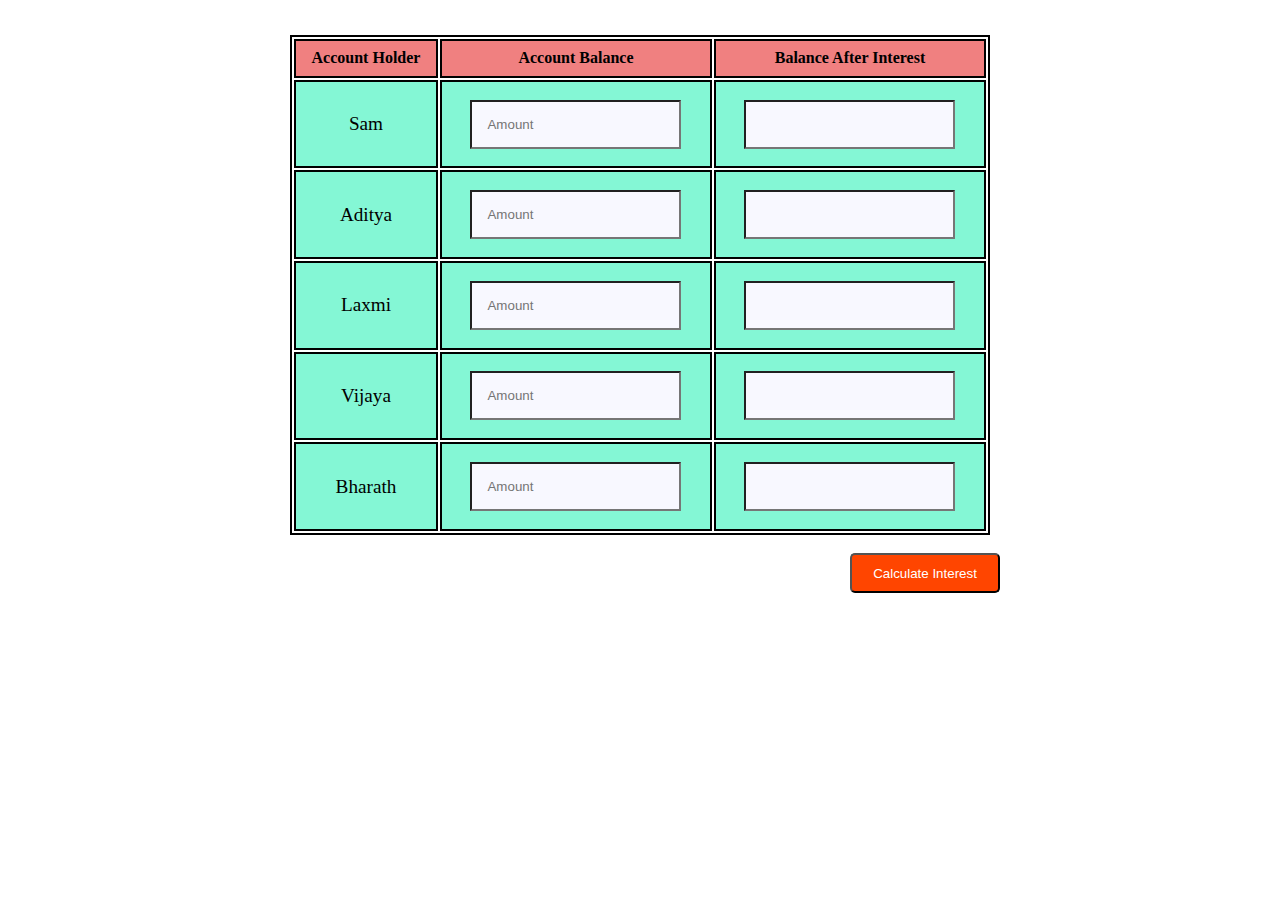
<file: BankIntrestManagement/index.html>
<!DOCTYPE html>
<html lang="en">
<head>
    <meta charset="UTF-8">
    <meta http-equiv="X-UA-Compatible" content="IE=edge">
    <meta name="viewport" content="width=device-width, initial-scale=1.0">
    <title>Account Management</title>
    <link rel="stylesheet" href="index.css">
</head>
<body>
    <div>
        <table>
            <tr>
              <th>Account Holder</th>
              <th>Account Balance</th>
              <th>Balance After Interest</th>
            </tr>
            <tr>
              <td>Sam</td>
              <td><input type="number" id="bank_balance1" placeholder="Amount"></td>
              <td><input type="number" id="updated_bank_balance1"></td>
            </tr>
            <tr>
              <td>Aditya</td>
              <td><input type="number" id="bank_balance2" placeholder="Amount"></td>
              <td><input type="number" id="updated_bank_balance2" ></td>
            </tr>
            <tr>
                <td>Laxmi</td>
                <td ><input type="number" id="bank_balance3" placeholder="Amount"></td>
                <td><input type="number" id="updated_bank_balance3" ></td>
              </tr>
              <tr>
                <td>Vijaya</td>
                <td><input type="number" id="bank_balance4" placeholder="Amount"></td>
                <td><input type="number" id="updated_bank_balance4"></td>
              </tr>
              <tr>
                <td>Bharath</td>
                <td><input type="number" id="bank_balance5" placeholder="Amount"></td>
                <td><input type="number" id="updated_bank_balance5" ></td>
              </tr>
          </table>
          <br>
          <button onclick="calculateInterest()">Calculate Interest</button>
           <br>
           <br>
        </div>
    <script src="index.js"></script>
</body>
</html>
</file>
<file: BankIntrestManagement/index.css>
div{
    background-image: url("https://static-cse.canva.com/blob/572026/removingbackgroundimages_Unsplash.jpeg");
    padding: 12px;
    border-radius: 15px;
    text-align: center;
}
table{
    text-align: center;
    margin-left: auto;
  margin-right: auto;
    width: 700px;
    height: 500px;
    margin-top: 15px;
}
table, th, tr,td {
    border: 2px solid black;
  }
  td{
      background-color: rgb(132, 247, 213);
      font-size: larger;
  }
placeholder{
     text-align: center;
}
  input{
      padding: 15px;
      background-color: ghostwhite;
  }
  th{
      background-color: lightcoral;
  }
  button{
      border-radius: 5px;
      width: 150px;
      height: 40px;
      background-color: orangered;
      color: white;
      margin-left: 570px;
      cursor: pointer;
  }
</file>
